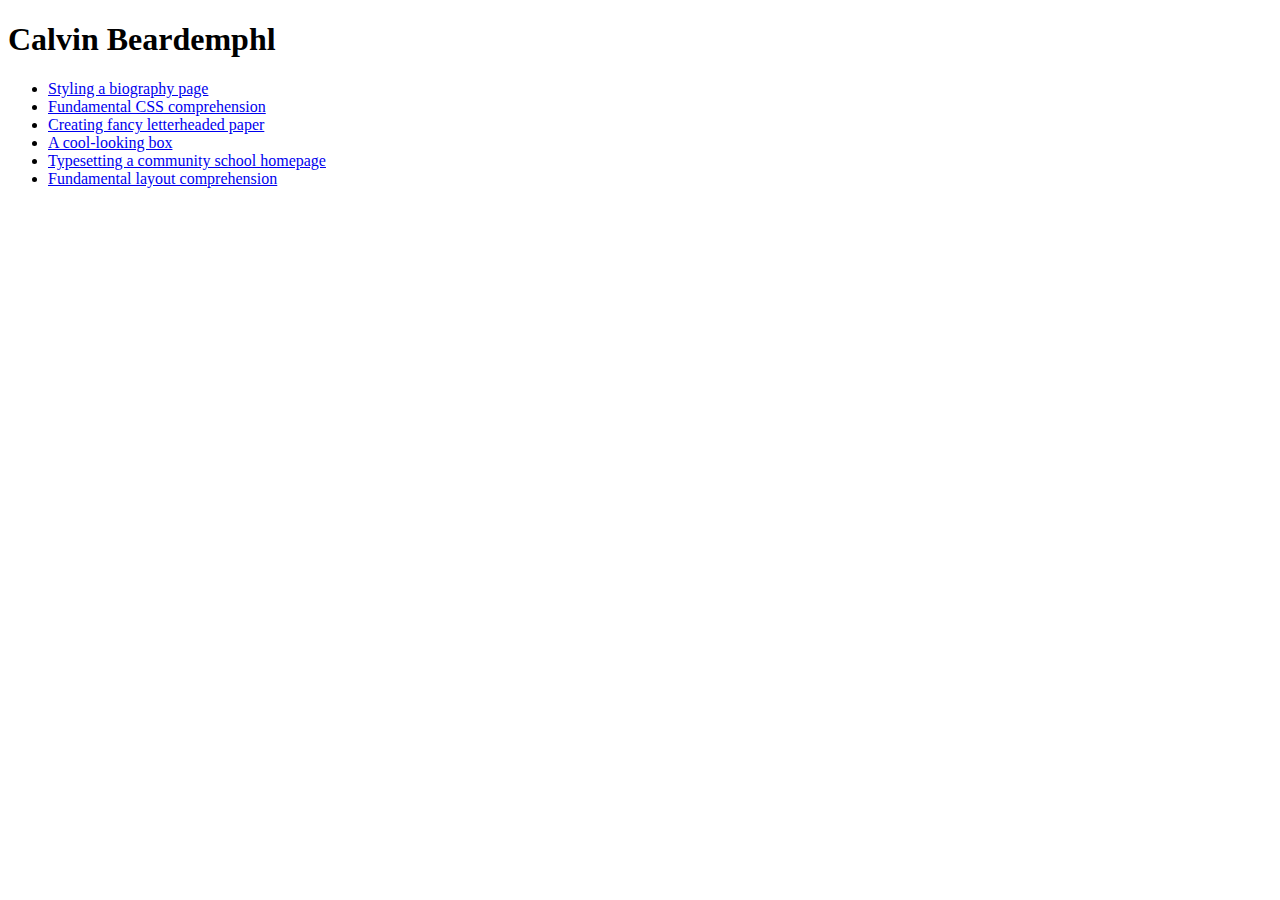
<file: index.html>
<!DOCTYPE html>
<html lang="en">
<head>
    <meta charset="UTF-8">
    <title>Calvin</title>
</head>

<body>
    <header> 
        <h1>Calvin Beardemphl</h1>
        <ul>
            <li> <a href="stylingBio.html" target="_blank">Styling a biography page</a></li>
            <li> <a href="fundamental.html" target="_blank">Fundamental CSS comprehension</a></li>
            <li> <a href="letterhead.html" target="_blank">Creating fancy letterheaded paper</a></li>
            <li> <a href="coolBox.html" target="_blank">A cool-looking box</a></li>
            <li> <a href="schoolHomepage.html" target="_blank">Typesetting a community school homepage</a></li>
            <li> <a href="fundamental2.html" target="_blank">Fundamental layout comprehension</a></li>

        </ul>
    </header>

</body>
</html>
</file>
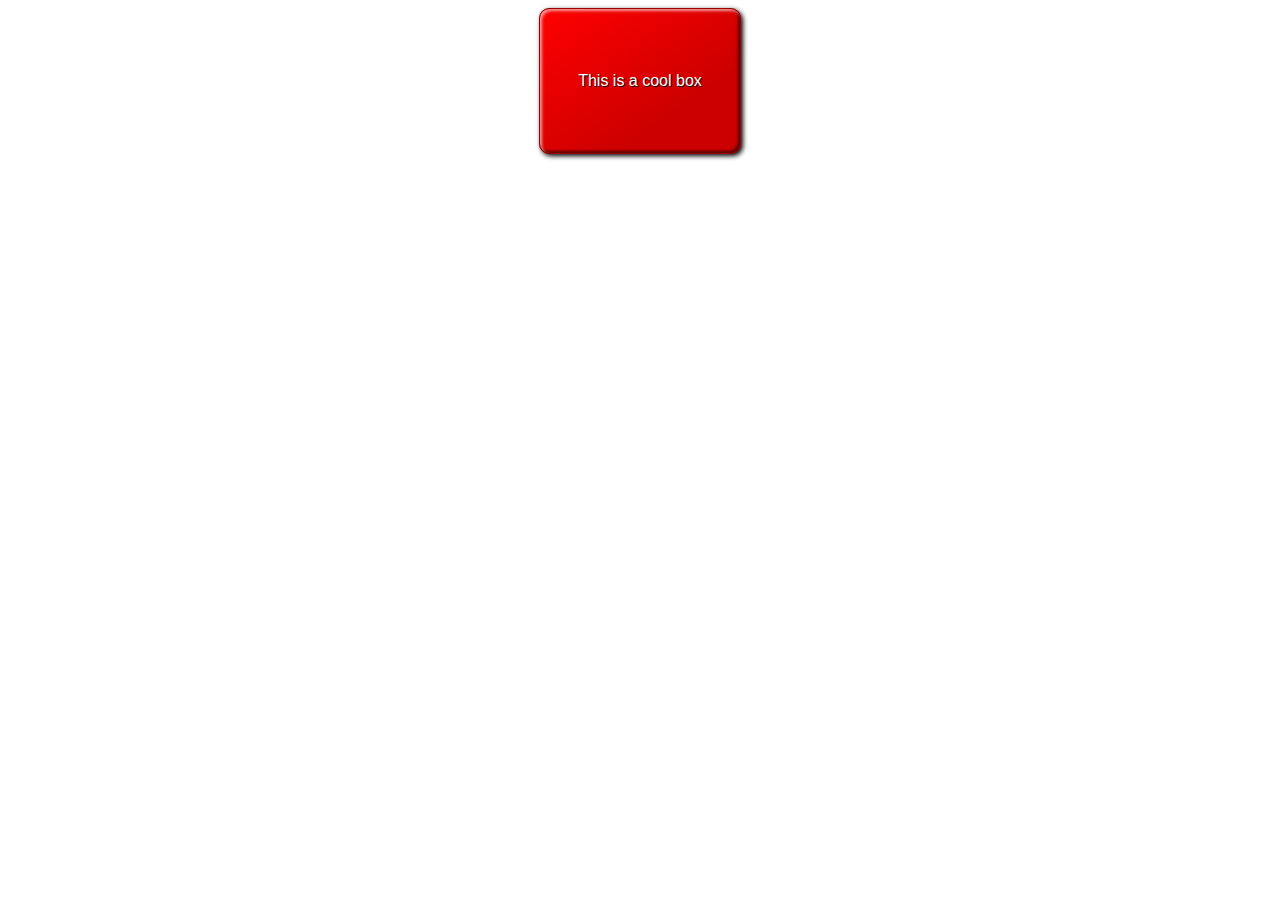
<file: coolBox.html>
<!DOCTYPE html>
<html lang="en-US">
  <head>
    <meta charset="utf-8">
    <meta name="viewport" content="width=device-width">
    <title>Cool box</title>
    <link rel="stylesheet" href="coolBox.css">


  </head>
  <body>
      <div>This is a cool box</div>
  </body>
</html>
</file>
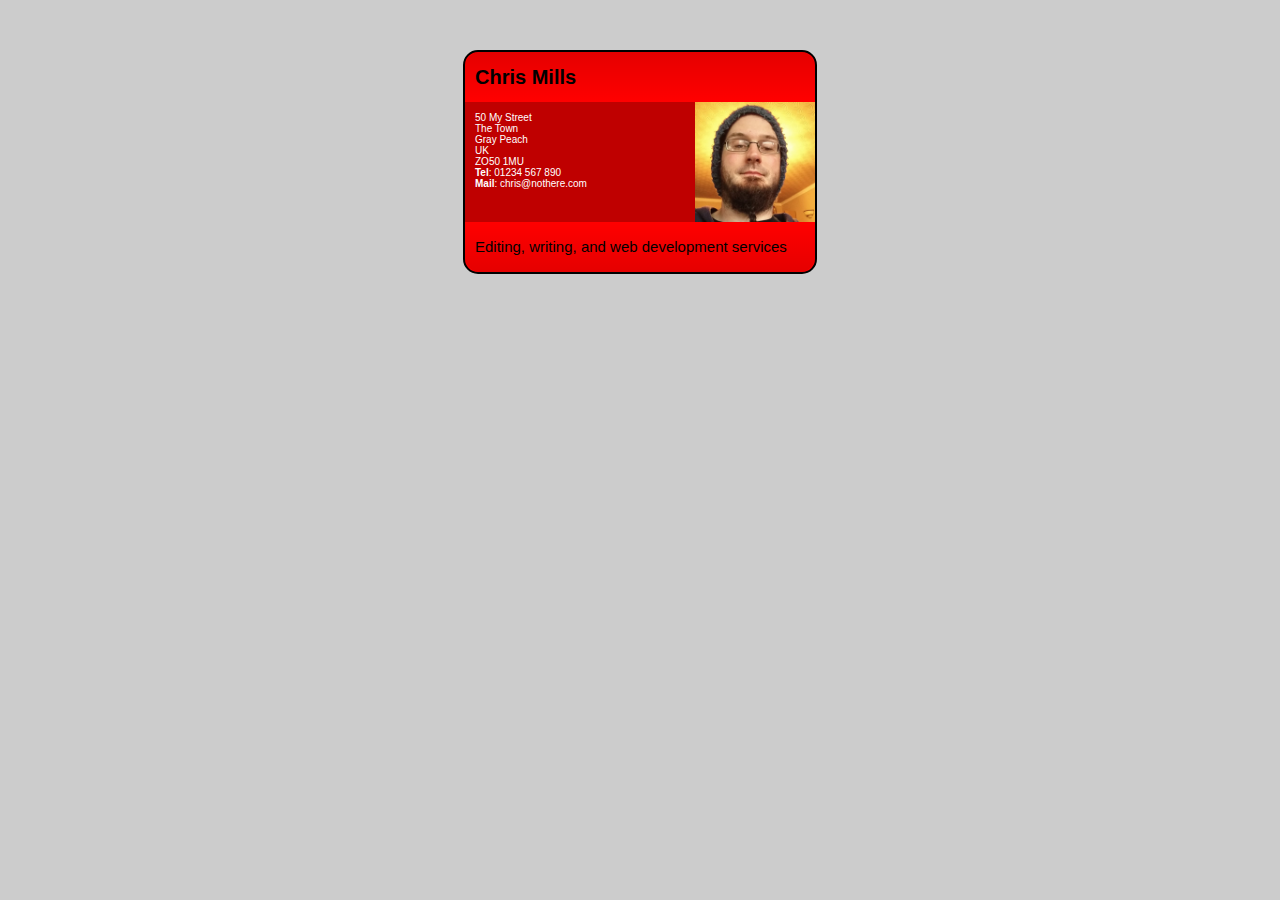
<file: fundamental.html>
<!DOCTYPE html>
<html lang="en-US">
  <head>
    <meta charset="utf-8">
    <meta name="viewport" content="width=device-width">
    <title>Fundamental CSS comprehension</title>
    <link rel="stylesheet" href="fundamental.css">

  </head>
  <body>

  <section class="card">
    <header>
      <h2>Chris Mills</h2>
    </header>
    <article>
      <img src="chris.jpg" alt="A picture of Chris - a man with glasses, a beard, and a silly wooly hat">
      <p>50 My Street<br>
         The Town<br>
         Gray Peach<br>
         UK<br>
         ZO50 1MU<br>
        <strong>Tel</strong>: 01234 567 890<br>
        <strong>Mail</strong>: chris@nothere.com</p>
    </article>
    <footer>
      <p>Editing, writing, and web development services</p>
    </footer>
  </section>

  </body>
</html>
</file>
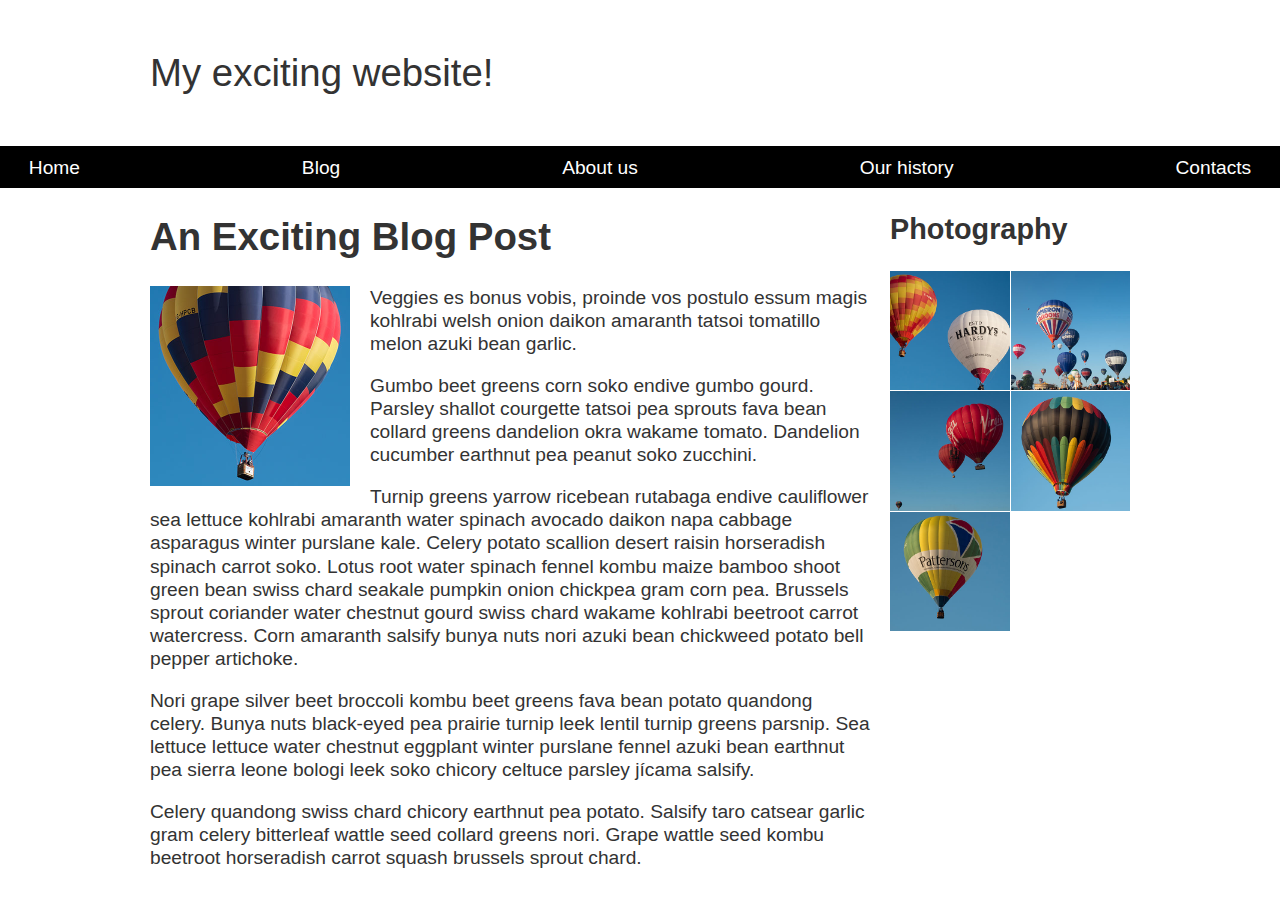
<file: fundamental2.html>
<!DOCTYPE html>
<html lang="en-US">
  <head>
    <meta charset="utf-8">
    <meta name="viewport" content="width=device-width, initial-scale=1">
    <title>Layout Task</title>
    <link rel="stylesheet" href="fundamental2.css">
  </head>

<body>

  <div class="logo">
    My exciting website!
  </div>

  <nav>
    <ul>
      <li>
        <a href="">Home</a>
      </li>
      <li>
        <a href="">Blog</a>
      </li>
      <li>
        <a href="">About us</a>
      </li>
      <li>
        <a href="">Our history</a>
      </li>
      <li>
        <a href="">Contacts</a>
      </li>
    </ul>
  </nav>

  <main class="grid">
    <article>
      <h1>
        An Exciting Blog Post
      </h1>
      <img src="balloon-sq6.jpg" alt="placeholder" class="feature">
      <p>Veggies es bonus vobis, proinde vos postulo essum magis kohlrabi welsh onion daikon amaranth tatsoi tomatillo melon
        azuki bean garlic.</p>

      <p>Gumbo beet greens corn soko endive gumbo gourd. Parsley shallot courgette tatsoi pea sprouts fava bean collard greens
        dandelion okra wakame tomato. Dandelion cucumber earthnut pea peanut soko zucchini.</p>

      <p>Turnip greens yarrow ricebean rutabaga endive cauliflower sea lettuce kohlrabi amaranth water spinach avocado daikon
        napa cabbage asparagus winter purslane kale. Celery potato scallion desert raisin horseradish spinach carrot soko.
        Lotus root water spinach fennel kombu maize bamboo shoot green bean swiss chard seakale pumpkin onion chickpea gram
        corn pea. Brussels sprout coriander water chestnut gourd swiss chard wakame kohlrabi beetroot carrot watercress.
        Corn amaranth salsify bunya nuts nori azuki bean chickweed potato bell pepper artichoke.</p>

      <p>Nori grape silver beet broccoli kombu beet greens fava bean potato quandong celery. Bunya nuts black-eyed pea prairie
        turnip leek lentil turnip greens parsnip. Sea lettuce lettuce water chestnut eggplant winter purslane fennel azuki
        bean earthnut pea sierra leone bologi leek soko chicory celtuce parsley jícama salsify.</p>

      <p>Celery quandong swiss chard chicory earthnut pea potato. Salsify taro catsear garlic gram celery bitterleaf wattle
        seed collard greens nori. Grape wattle seed kombu beetroot horseradish carrot squash brussels sprout chard.</p>

    </article>

    <aside>
      <h2>
        Photography
      </h2>
      <ul class="photos">
        <li>
          <img src="balloon-sq1.jpg" alt="placeholder">
        </li>
        <li>
          <img src="balloon-sq2.jpg" alt="placeholder">
        </li>
        <li>
          <img src="balloon-sq3.jpg" alt="placeholder">
        </li>
        <li>
          <img src="balloon-sq4.jpg" alt="placeholder">
        </li>
        <li>
          <img src="balloon-sq5.jpg" alt="placeholder">
        </li>
      </ul>

    </aside>
  </main>

</body>

</html>
</file>
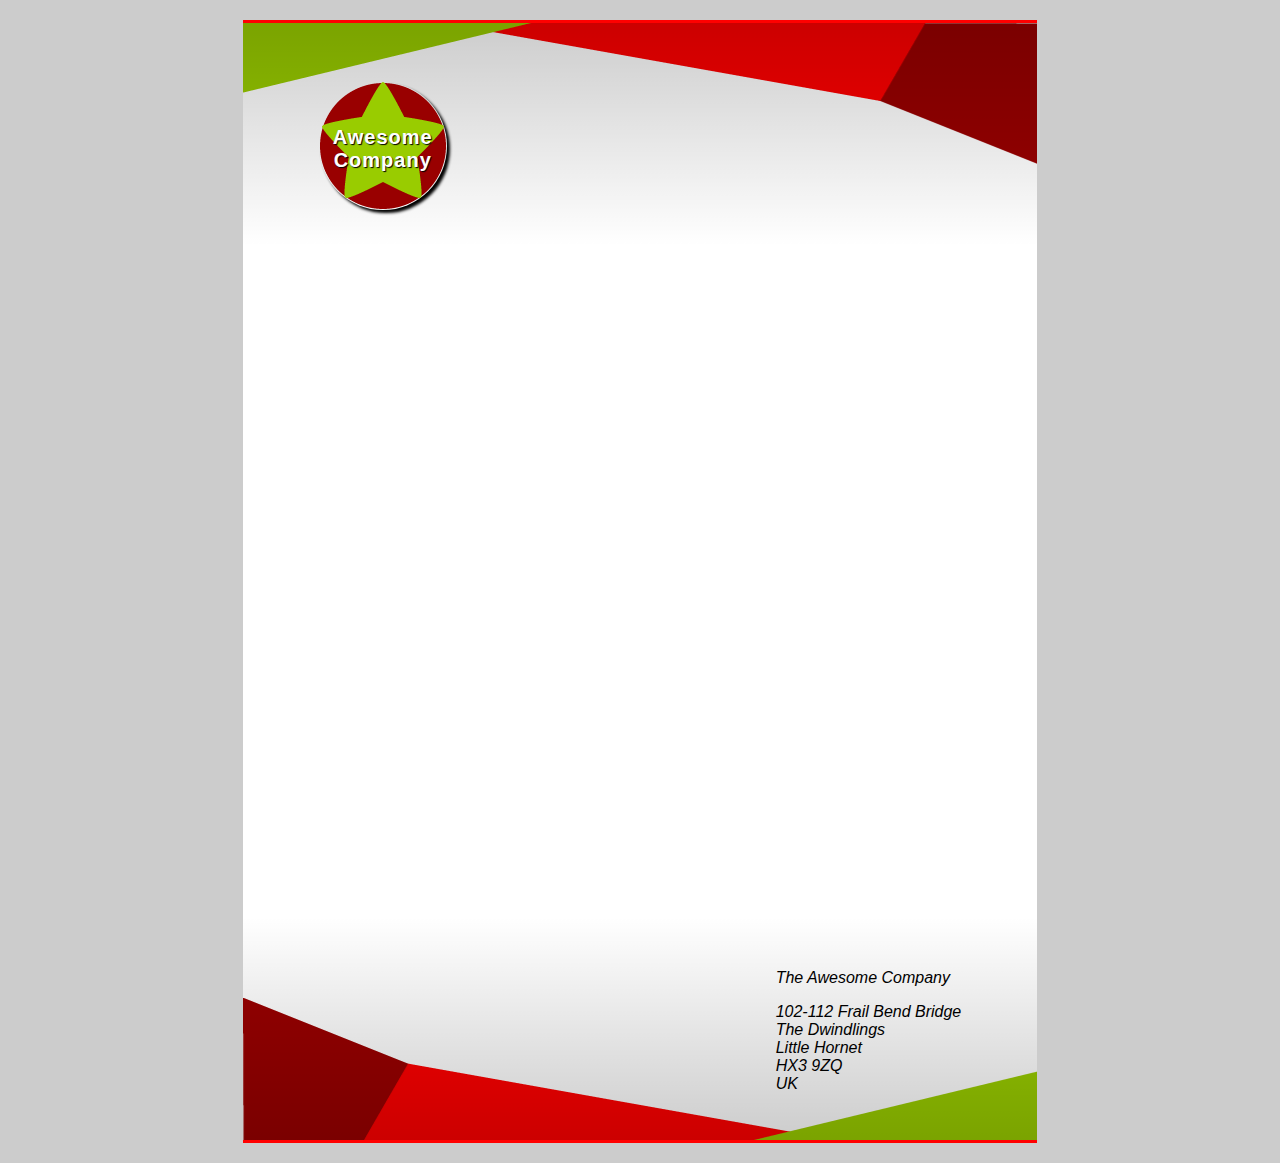
<file: letterhead.html>
<!DOCTYPE html>
<html lang="en-US">
  <head>
    <meta charset="utf-8">
    <meta name="viewport" content="width=device-width">
    <title>Fancy letterheaded paper</title>
    <link rel="stylesheet" href="letterhead.css">
    
  </head>
  <body>

    <article>


        <h1>Awesome<br>Company</h1>

      <address>
        <p>The Awesome Company</p>
        <p>102-112 Frail Bend Bridge<br>
        The Dwindlings<br>
        Little Hornet<br>
        HX3 9ZQ<br>
        UK</p>
      </address>


    </article>
  </body>
</html>
</file>
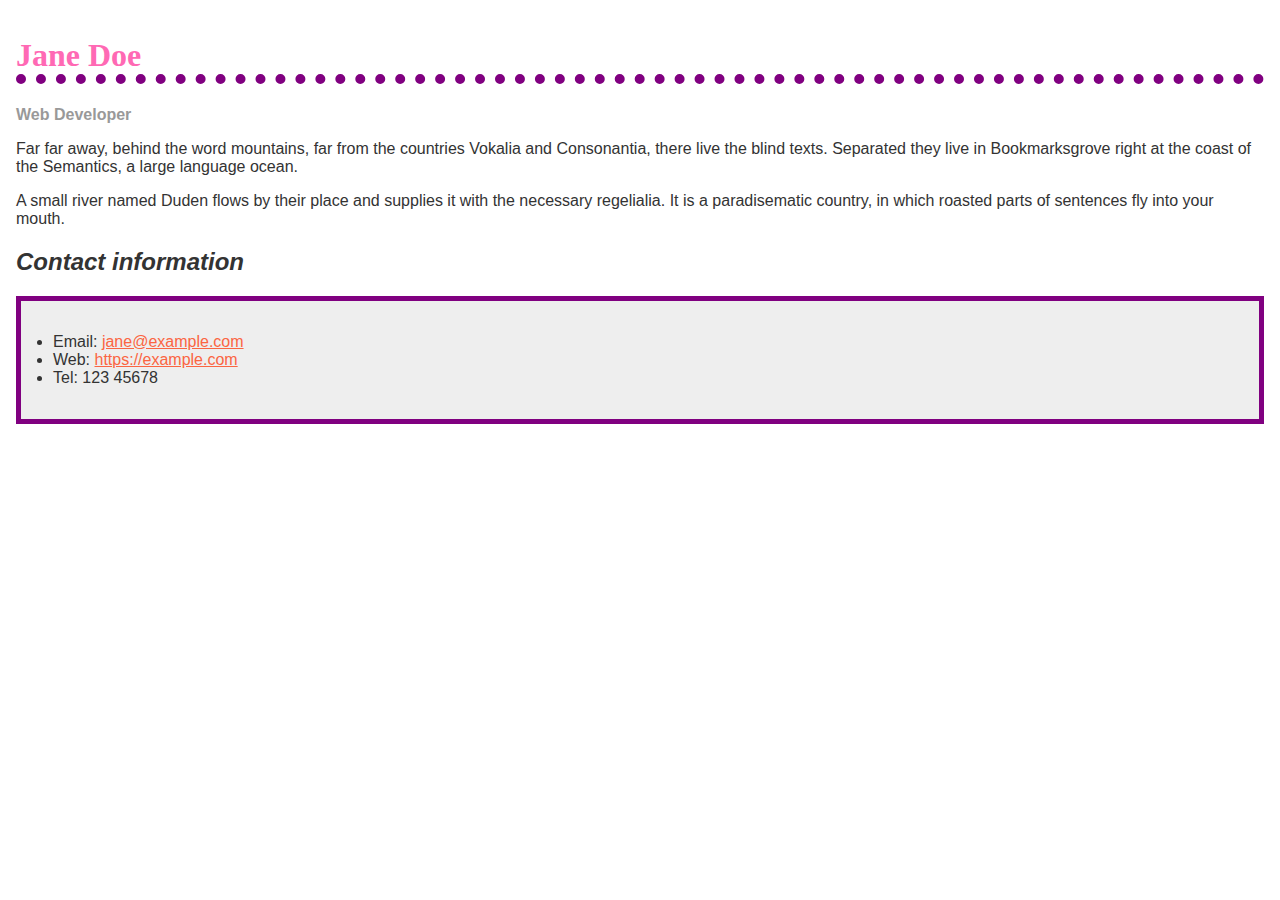
<file: stylingBio.html>
<!doctype html>
<html lang="en">
  <head>
    <meta charset="utf-8">
    <meta name="viewport" content="width=device-width">
    <title>Formatting a biography</title>
    <link rel="stylesheet" href="stylingBio.css">
    
  </head>

  <body>
    <h1>Jane Doe</h1>
    <div class="job-title">Web Developer</div>
    <p>
      Far far away, behind the word mountains, far from the countries Vokalia
      and Consonantia, there live the blind texts. Separated they live in
      Bookmarksgrove right at the coast of the Semantics, a large language
      ocean.
    </p>

    <p>
      A small river named Duden flows by their place and supplies it with the
      necessary regelialia. It is a paradisematic country, in which roasted
      parts of sentences fly into your mouth.
    </p>

    <h2>Contact information</h2>
    <ul class="contact">
      <li>
        Email:
        <a href="mailto:jane@example.com">jane@example.com</a>
      </li>
      <li>
        Web:
        <a href="https://example.com">https://example.com</a>
      </li>
      <li>Tel: 123 45678</li>
    </ul>
  </body>
</html>
</file>
<file: coolBox.css>
html {
    font-family: sans-serif;
  }
  
  /* Your CSS below here */

  div {
    width: 200px;
    line-height: 9;
    font-size: 1rem;
    text-align: center;
    margin: auto;
    color: white;
    text-shadow: 1px 1px 1px black;
    border-radius: 10px;
    border: 1px solid #990000;
    background-color: red;
    background-image: linear-gradient(to top left,rgba(0, 0, 0, 0.2),
                                    rgba(0, 0, 0, 0.2) 30%, rgba(0, 0, 0, 0));
    box-shadow: inset 2px 2px 3px rgba(255, 255, 255, 0.6),
      inset -2px -2px 3px rgba(0, 0, 0, 0.6), 2px 2px 5px black;
  }
</file>
<file: fundamental.css>
/* General page styles */
body {
    margin: 0;
  }
  
  html {
    font-family: 'Helvetica neue', Arial, 'sans serif';
    font-size: 10px;
    background-color: #ccc;
  }

  /* Card Container */

  .card {
    width: 35em;
    height: 22em;
    margin: 5em auto;
    background-color: red;
    border: 0.2em solid black;
    border-radius: 1.5em;
  }
  
  .card h2, .card p {
    margin: 0;
  }
  
  /* Header and Footer */
 
  .card header, footer {
    height: 3em;
    padding: 1em;
  }
  
  .card header {
    background-image: linear-gradient(to bottom,rgba(0,0,0,0.1), rgba(0,0,0,0));
    border-radius: 1.5em 1.5em 0 0;
  }
  
  .card footer {
    background-image: linear-gradient(to bottom,rgba(0,0,0,0), rgba(0,0,0,0.1));
    border-radius: 0 0 1.5em 1.5em;
  }

  .card header h2 {
    font-size: 2em;
    line-height: 1.5;
  }

  .card footer p {
    font-size: 1.5em;
    line-height: 2;
  }

/* Main Card Contents */
  .card article {
    height: 12em;
    background-color: rgba(0, 0, 0, 0.25);
  }
  
  .card article img {
    max-height: 100%;
    float: right;
  }
 
  .card article p {
    padding: 1em;
    color: white;
  }
</file>
<file: fundamental2.css>
body {
    background-color: #fff;
    color: #333;
    margin: 0;
    font: 1.2em / 1.2 Arial, Helvetica, sans-serif;
  }

  img {
      max-width: 100%;
      display: block;
  }
  
  .logo {
    font-size: 200%;
    padding: 50px 20px;
    margin: 0 auto;
    max-width: 980px;
  }
  
  .grid {
    margin: 0 auto;
    padding: 0 20px;
    max-width: 980px;
    display: grid;
    grid-template-columns: 3fr 1fr;
    gap: 20px;
  }
  
  nav {
    background-color: #000;
    padding: .5em;
    top: 0;
    position: sticky;
  }
  
  nav ul {
    margin: 0;
    padding: 0;
    list-style: none;
    display: flex;
    justify-content: space-between;
  }
  
  nav a {
    color: #fff;
    text-decoration: none;
    padding: .5em 1em;
  }
  
  .photos {
    list-style: none;
    margin: 0;
    padding: 0;
    display: grid;
    gap: 1px;
    grid-template-columns: 1fr 1fr;
  }

  .feature {
      width: 200px;
      float: left;
      margin: 0 20px 20px 0;
  }
</file>
<file: letterhead.css>
* {
    box-sizing: border-box;
    
  }
  
  html {
    font-family: sans-serif;
  }
  
  body {
    margin: 0;
    background: #ccc;
    
  }
  
  article {
    width: 210mm;
    height: 297mm;
    margin: 20px auto;
    position: relative;
  }
  
  address {
    position: absolute;
    bottom: 8mm;
    right: 20mm;
  }
  
  h1 {
    position: absolute;
    top: 12mm;
    left: 20mm;
    width: 128px;
    height: 128px;
    font-size: 20px;
    letter-spacing: 1px;
    text-align: center;
    padding: 44px 0;
    color: white;
    text-shadow: 1px 1px 1px black;
    background-image: url("./logo.png");
  }
  
  /* Your CSS below here */

  article {
    background: no-repeat left top url("top-image.png") ;
    background: linear-gradient(to bottom, rgba(0,0,0,0.2), rgba(0,0,0,0) 20%,
                               rgba(0,0,0,0) 80%, rgba(0,0,0,0.2)),
                no-repeat left top url("top-image.png"),
                no-repeat left bottom url("bottom-image.png");
    background-color: white;
    border-top: 1mm solid red;
    border-bottom: 1mm solid red;
  }
  
  h1 {
    background-image: url("logo.png");
    border-radius: 64px;
    box-shadow: 3px 3px 3px black;
  }
</file>
<file: stylingBio.css>
body {
    background-color: #fff;
    color: #333;
    font-family: Arial, Helvetica, sans-serif;
    padding: 1em;
    margin: 0;
  }

  h1 {
    color: hotpink;
    font-size: 2em;
    font-family: Georgia, "Times New Roman", Times, serif;
    border-bottom: 10px dotted purple; 
  }

  h2 {
    font-size: 1.5em;
    font-style: italic;
  }

  .job-title {
    color: #999999;
    font-weight: bold;
  }

  a:link,
  a:visited {
    color: #fb6542;
  }

  a:hover {
    color: green;
    text-decoration: none;
  }

  .contact {
    background-color: #eeeeee;
    border: 5px solid purple;
    padding: 2em;
  }
</file>
